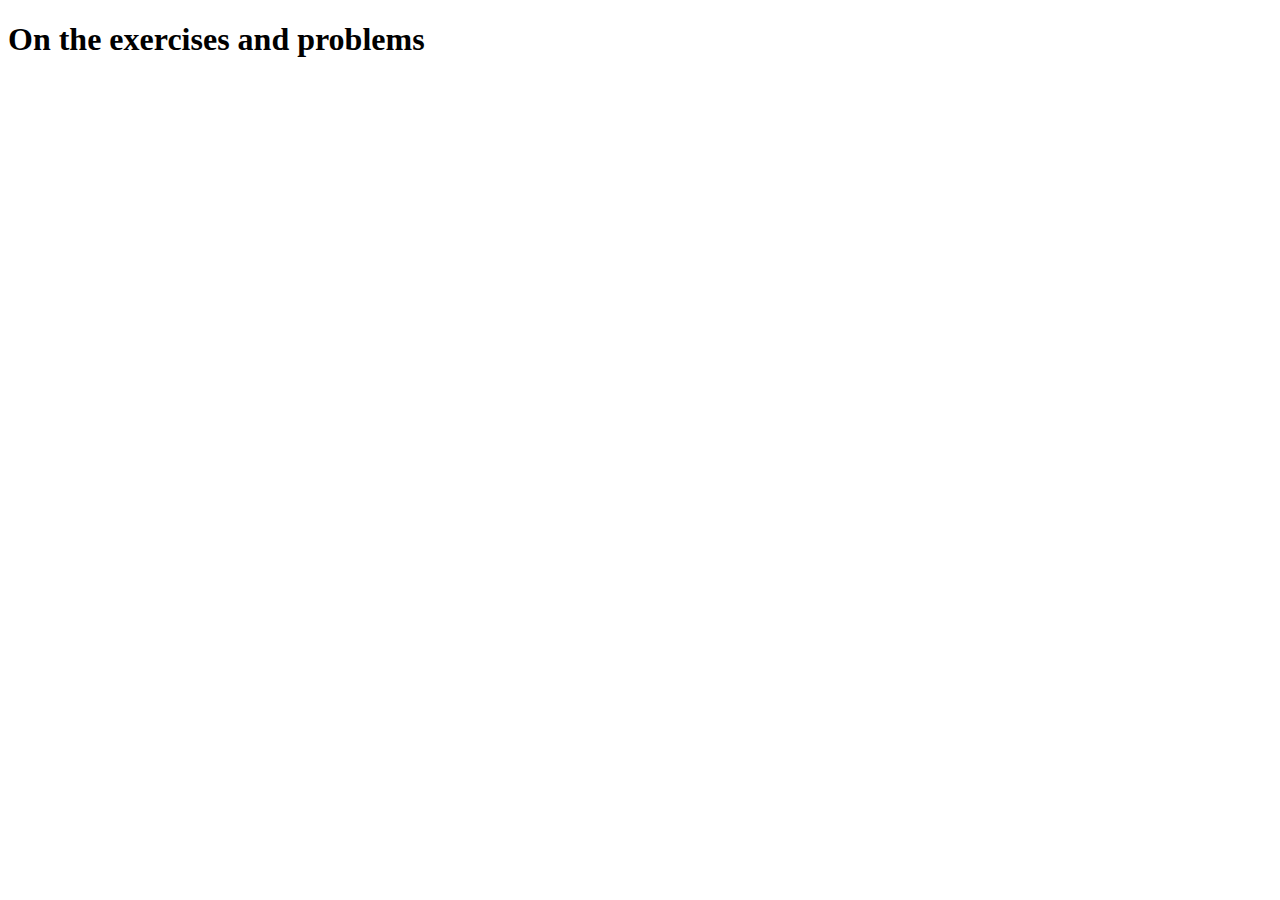
<file: exercises.html>
<!DOCTYPE html>
<html>
<head lang="en">
	<meta charset="UTF-8">
	<title>Նեյրոնային ցանցեր և խորը ուսուցում: Մայքլ Նիլսենի գրքի թարգմանությունը հայերեն</title>
</head>
<body>
<h1>On the exercises and problems</h1>

</body>
</html>
</file>
